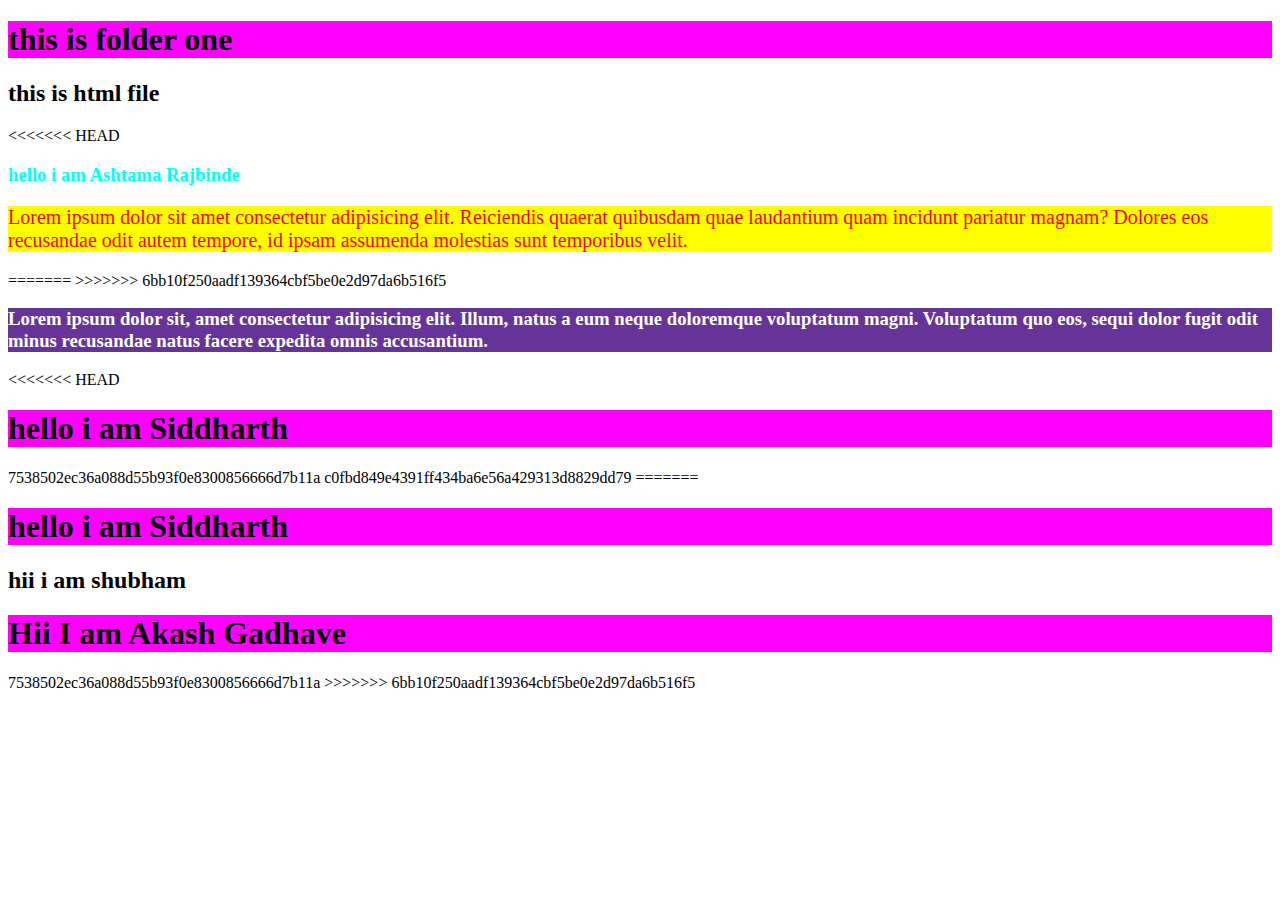
<file: folder1/index.html>
<!DOCTYPE html>
<html lang="en">
<head>
    <meta charset="UTF-8">
    <meta http-equiv="X-UA-Compatible" content="IE=edge">
    <meta name="viewport" content="width=device-width, initial-scale=1.0">
    <title>Document</title>
    <link rel="stylesheet" href="style.css">
</head>
<body>
    <h1>this is folder one</h1>
    <h2>this is html file</h2>

<<<<<<< HEAD
    <h3>hello i am Ashtama Rajbinde</h3>
    <p>Lorem ipsum dolor sit amet consectetur adipisicing elit. Reiciendis quaerat quibusdam quae laudantium quam incidunt pariatur magnam? Dolores eos recusandae odit autem tempore, id ipsam assumenda molestias sunt temporibus velit.</p>


=======
>>>>>>> 6bb10f250aadf139364cbf5be0e2d97da6b516f5
    <h3 class="new">Lorem ipsum dolor sit, amet consectetur adipisicing elit. Illum,
     natus a eum neque doloremque voluptatum magni. Voluptatum quo eos, sequi dolor
      fugit odit minus recusandae natus facere expedita omnis accusantium.</h3>

<<<<<<< HEAD

    <h1 class="text-1">hello i am Siddharth</h1>
7538502ec36a088d55b93f0e8300856666d7b11a
 c0fbd849e4391ff434ba6e56a429313d8829dd79
=======
    <h1 class="text-1">hello i am Siddharth</h1>
    <h2>hii i am shubham</h2>
    <h1>Hii I am Akash Gadhave</h1>
 7538502ec36a088d55b93f0e8300856666d7b11a
 
>>>>>>> 6bb10f250aadf139364cbf5be0e2d97da6b516f5
</body>
</html>
</file>
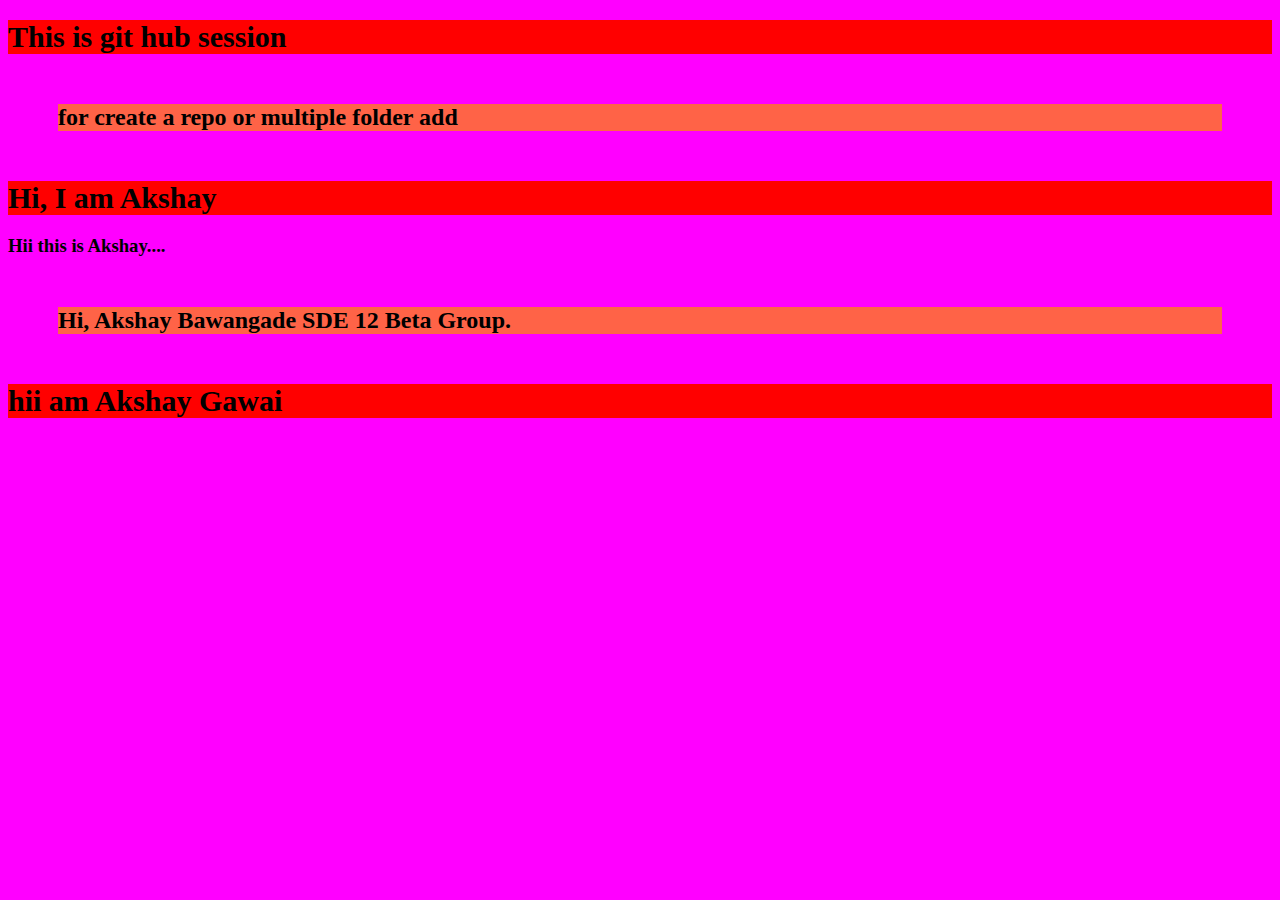
<file: folder2/index.html>
<!DOCTYPE html>
<html lang="en">
<head>
    <meta charset="UTF-8">
    <meta http-equiv="X-UA-Compatible" content="IE=edge">
    <meta name="viewport" content="width=device-width, initial-scale=1.0">
    <title>Document</title>
    <link rel="stylesheet" href="styel.css">
</head>
<body>
    <h1>This is git hub session</h1>
    <h2>for create a repo or multiple folder add</h2>

    <h1>Hi, I am Akshay</h1>

    <h3>Hii this is Akshay....</h3>

<h2>Hi, Akshay Bawangade SDE 12 Beta Group.</h2>

    <h1>hii am Akshay Gawai</h1>

</body>
</html>
</file>
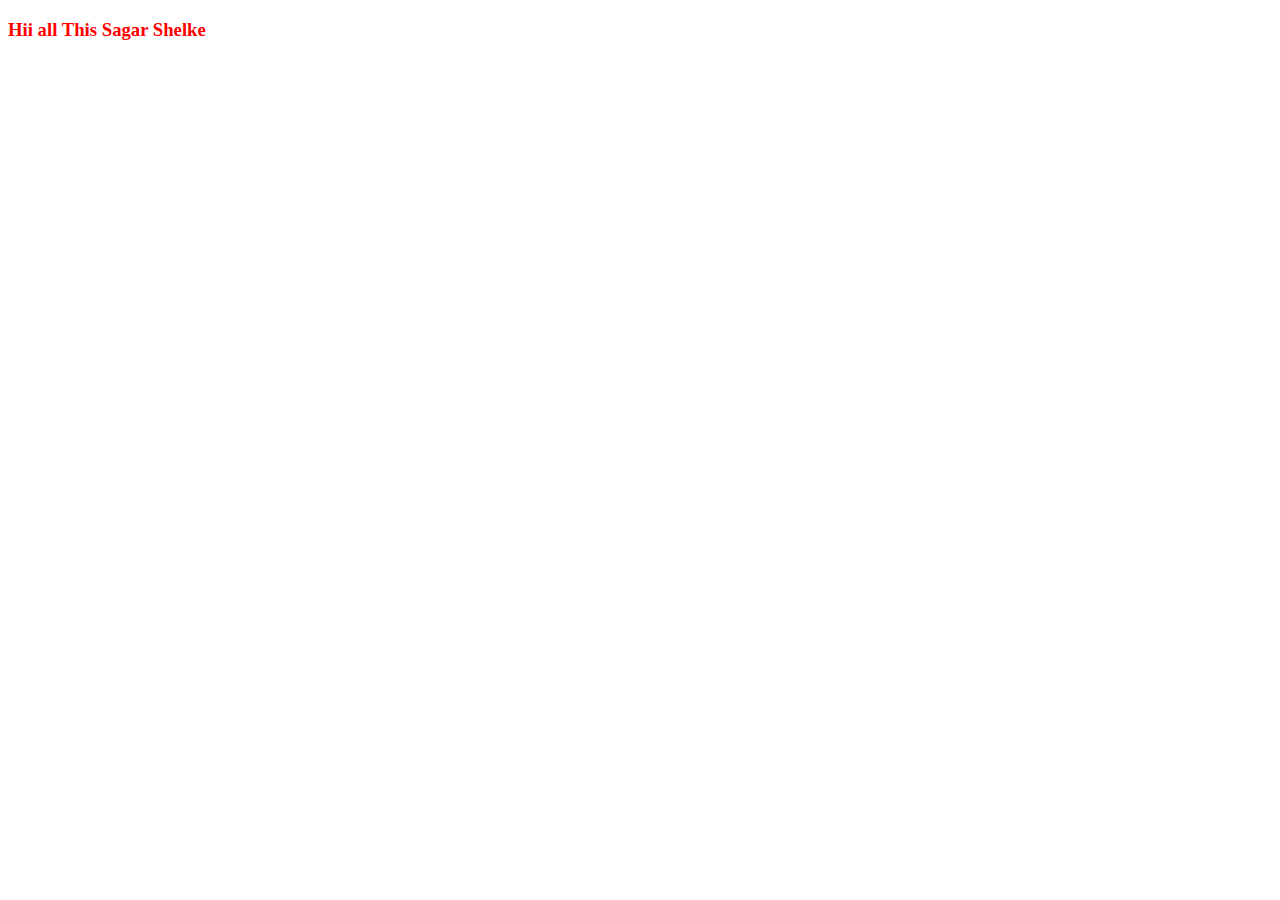
<file: folder3/index.html>
<!DOCTYPE html>
<html lang="en">
<head>
    <meta charset="UTF-8">
    <meta http-equiv="X-UA-Compatible" content="IE=edge">
    <meta name="viewport" content="width=device-width, initial-scale=1.0">
    <title>Document</title>
    <link rel="stylesheet" href="style.css">
</head>
<body>
    <h3>Hii all This Sagar Shelke</h3>
    
</body>
</html>
</file>
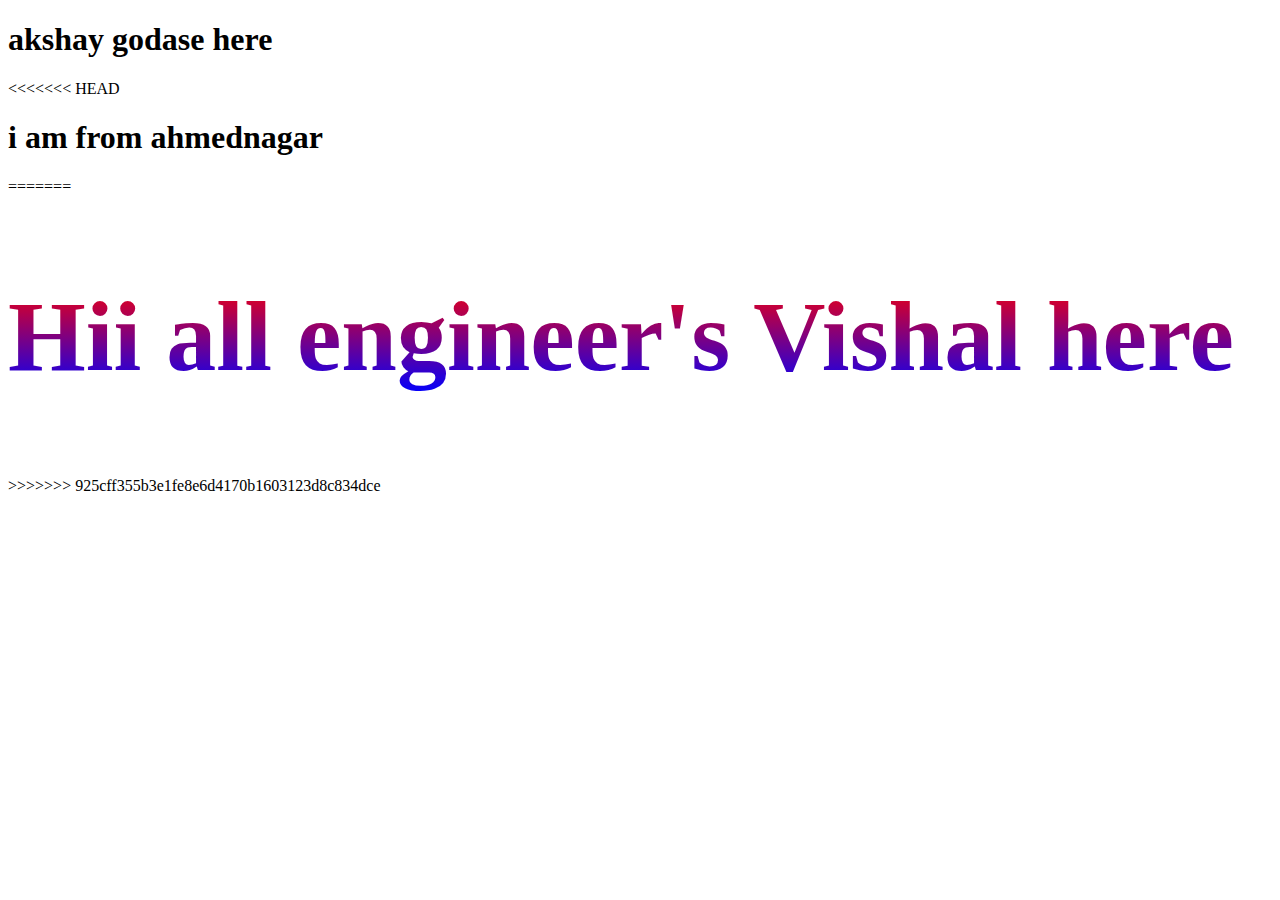
<file: godase.html>
<!DOCTYPE html>
<html lang="en">
<head>
    <meta charset="UTF-8">
    <meta http-equiv="X-UA-Compatible" content="IE=edge">
    <meta name="viewport" content="width=device-width, initial-scale=1.0">
    <title>Document</title>
    <link rel="stylesheet" href="style.css">
</head>
<body>
    <h1>akshay godase here</h1>
<<<<<<< HEAD
    <h1>i am from ahmednagar</h1>
=======
    <h2>Hii all engineer's Vishal here</h2>
>>>>>>> 925cff355b3e1fe8e6d4170b1603123d8c834dce
</body>
</html>
</file>
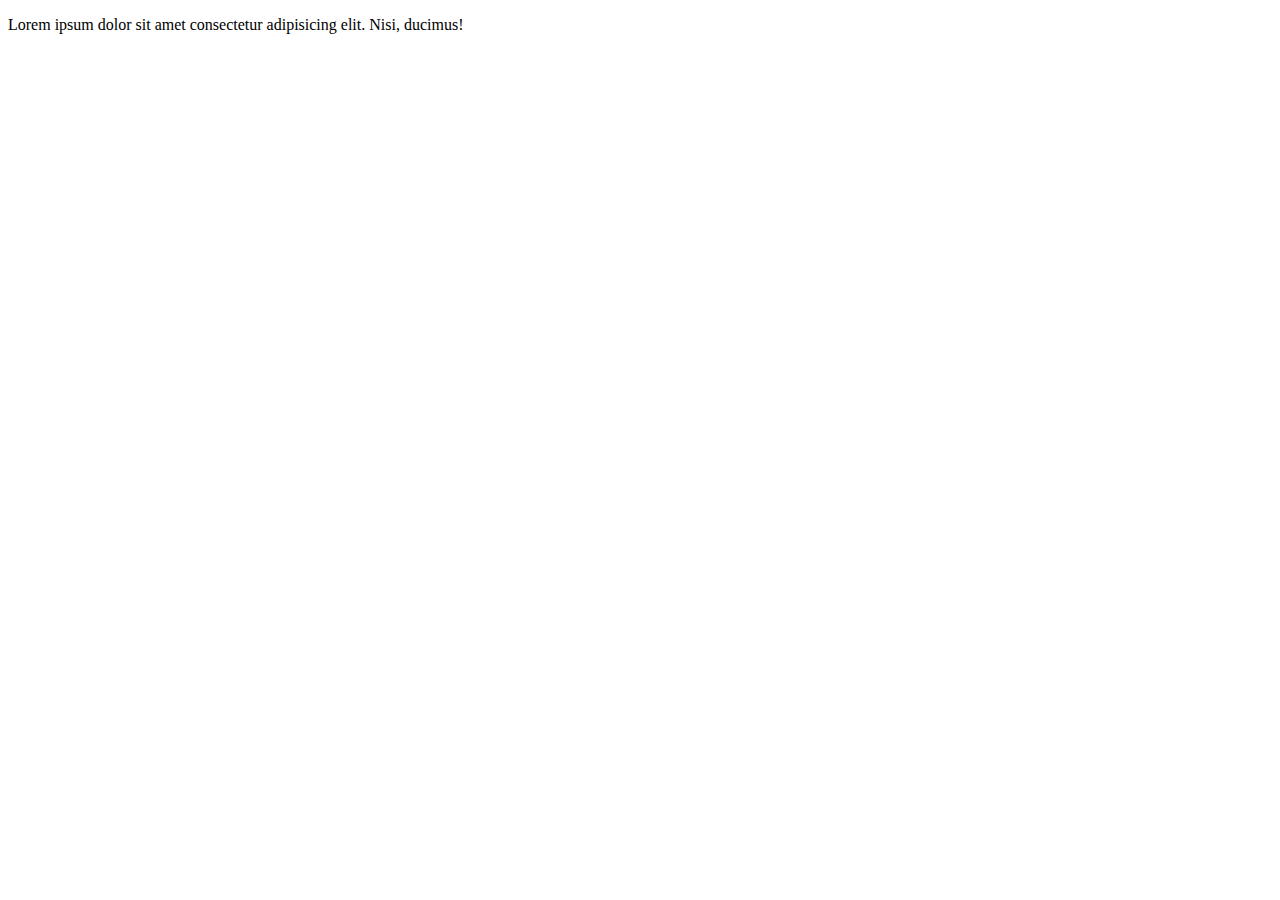
<file: two.html>
<!DOCTYPE html>
<html lang="en">
<head>
    <meta charset="UTF-8">
    <meta http-equiv="X-UA-Compatible" content="IE=edge">
    <meta name="viewport" content="width=device-width, initial-scale=1.0">
    <title>Document</title>
</head>
<body>
    <p>Lorem ipsum dolor sit amet consectetur adipisicing elit. Nisi, ducimus!</p>
</body>
</html>
</file>
<file: folder1/style.css>
h1{
    background-color: magenta;
}

h3{
    color: aqua;
}

.new{
    background-color: rebeccapurple;
    color: white;
}
<<<<<<< HEAD

 {background-color: magenta; 
c0fbd849e4391ff434ba6e56a429313d8829dd79
}
p{
    background-color: yellow;
    color: red;
    font-size: 20px;
}
=======
*{
    background-image: url(https://images.unsplash.com/photo-1543002588-bfa74002ed7e?ixlib=rb-4.0.3&ixid=MnwxMjA3fDB8MHxwaG90by1wYWdlfHx8fGVufDB8fHx8&auto=format&fit=crop&w=387&q=80);
}

>>>>>>> 6bb10f250aadf139364cbf5be0e2d97da6b516f5
</file>
<file: folder2/styel.css>
h1{
    background-color: red;
    font-size: 30px;
}
h2{
    background-color: tomato;
    margin: 50px;
}

.new{
    background-color: rebeccapurple;
    color: white;
}
*{
    background-color: magenta;
}
</file>
<file: folder3/style.css>
h3{
    color: red;
}
</file>
<file: style.css>
h2{
    font-size: 100px;
    background:linear-gradient(red,blue);
    -webkit-text-fill-color: transparent;
    -webkit-background-clip: text;
}
</file>
